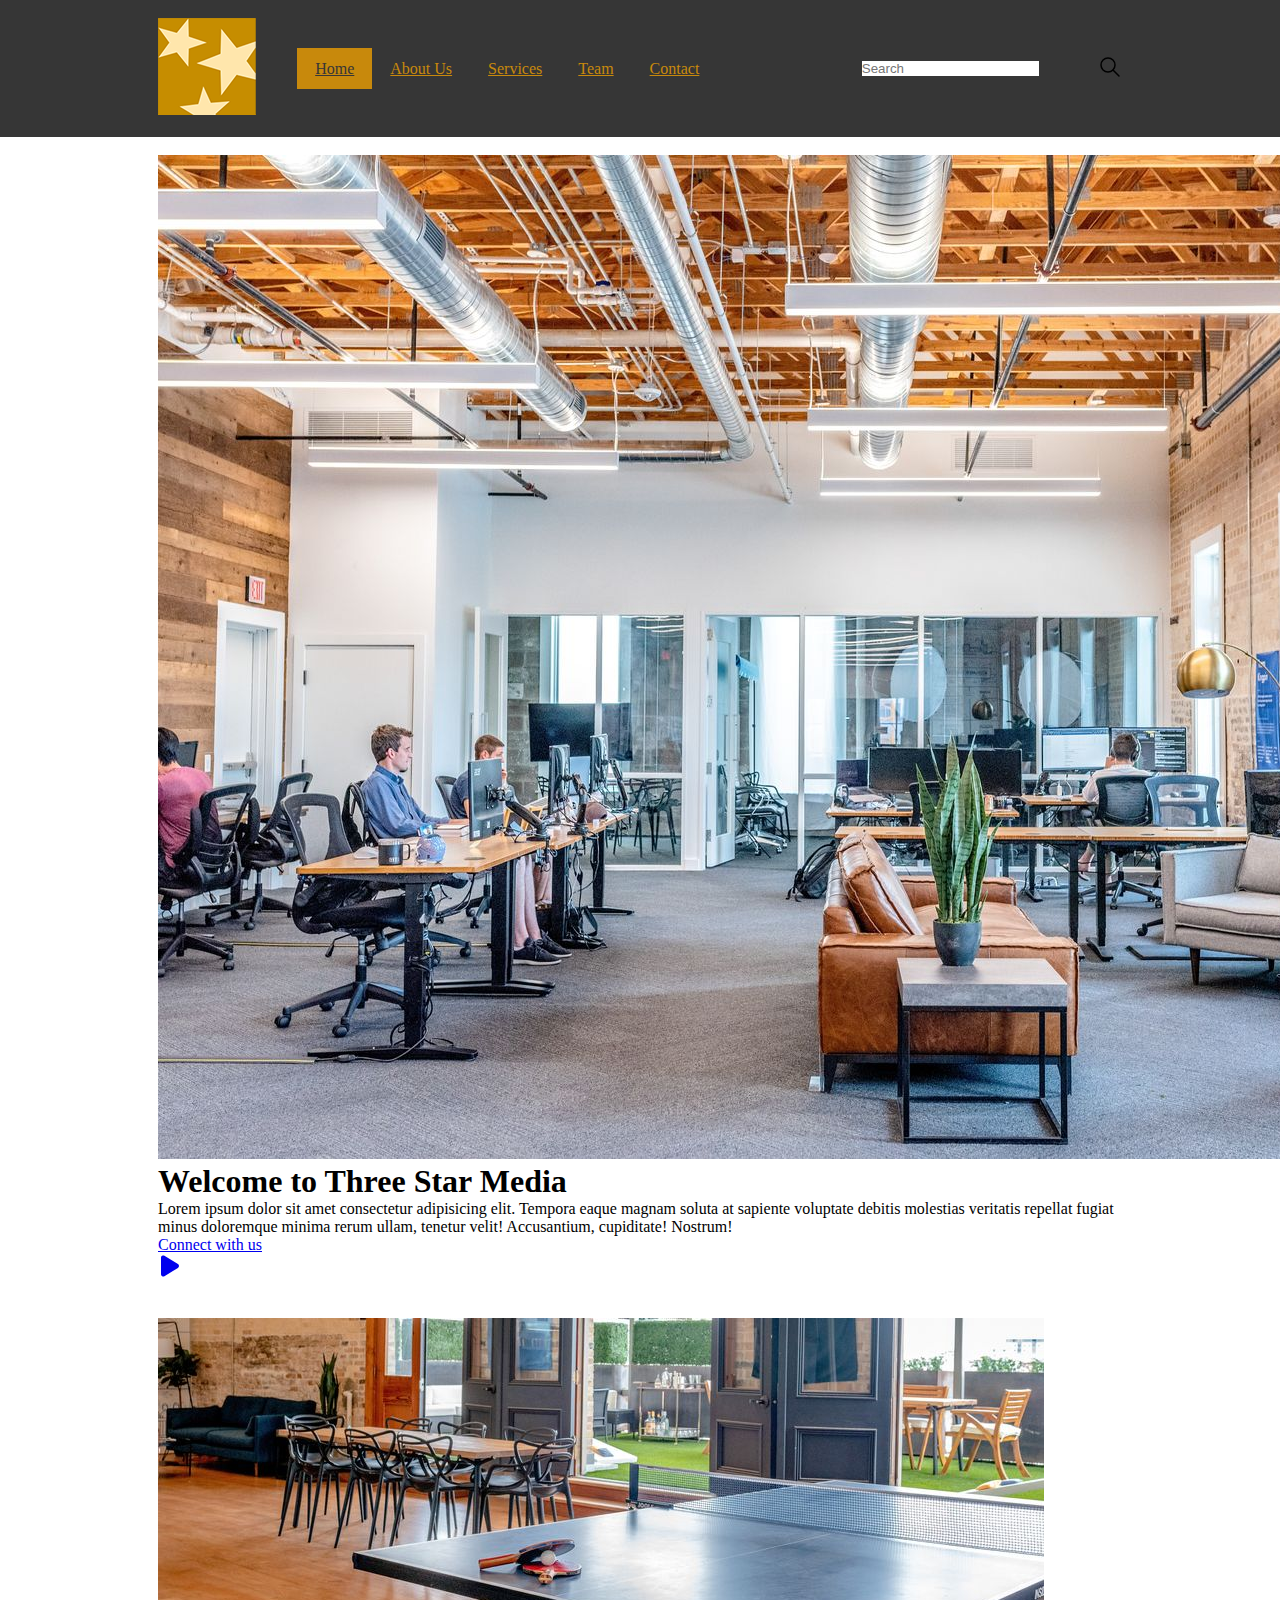
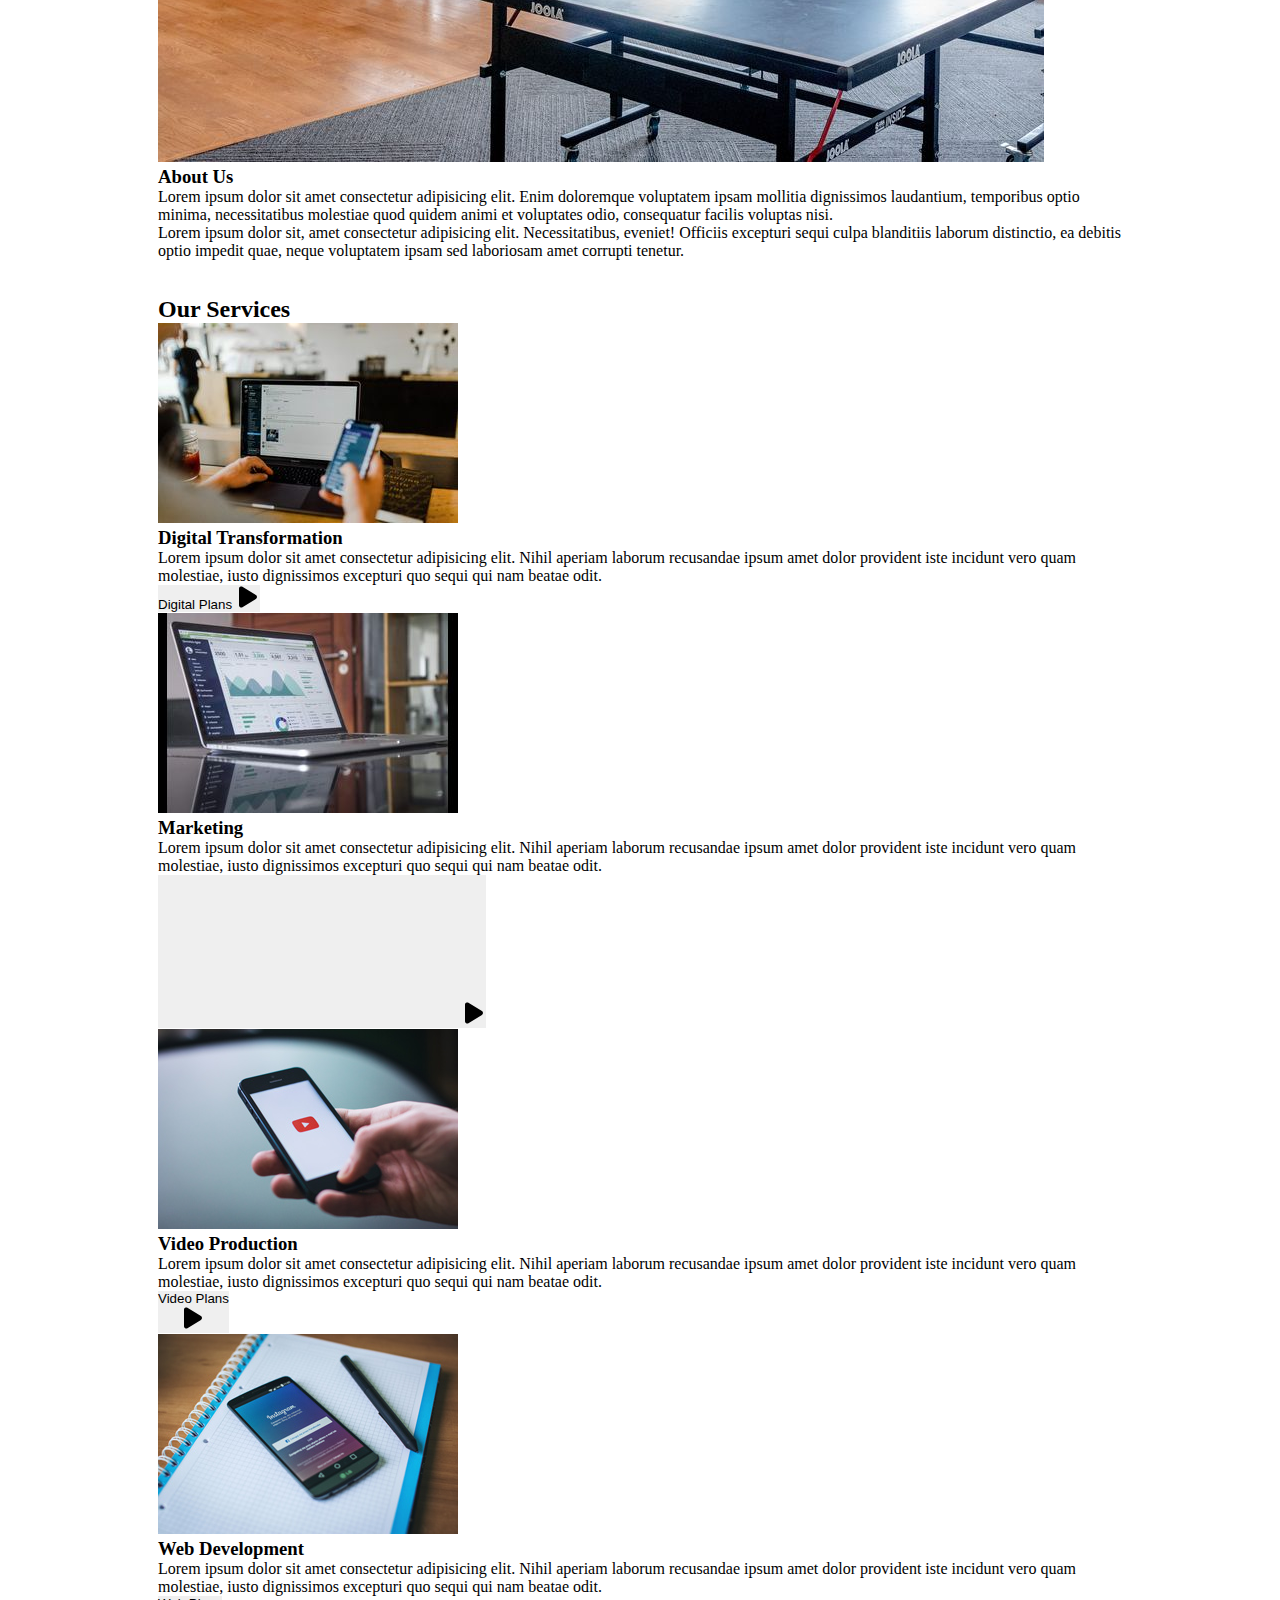
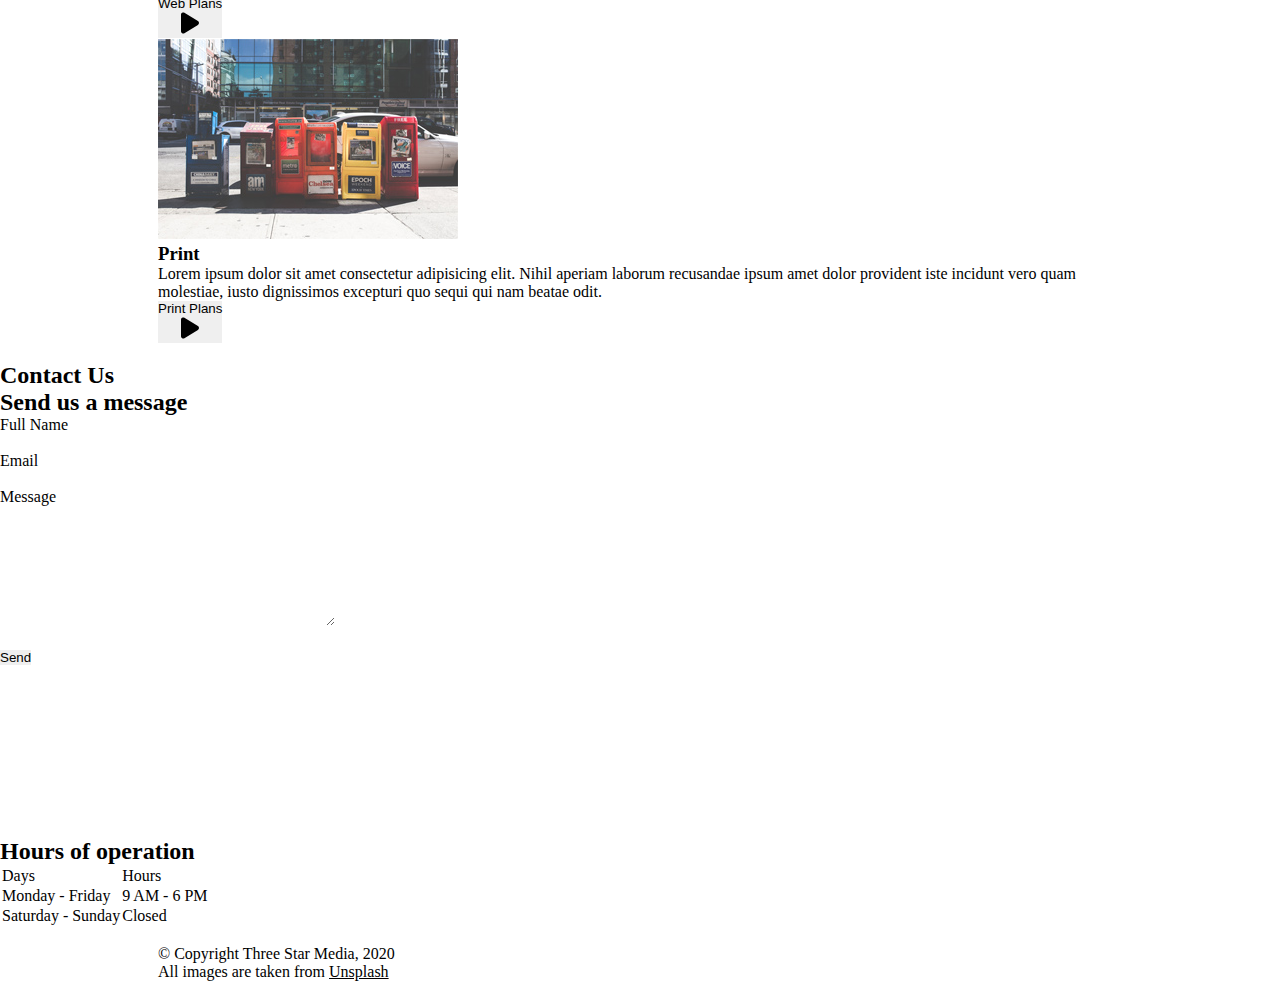
<file: final-project/index.html>
<!DOCTYPE html> 
<html lang="en">
<head>
<meta charset="UTF-8">
<meta name="viewport" content="width=device-width, initial-scale=1.0">
<title>Design Project</title>
<link rel="stylesheet" href="css/style.css">
</head>
<body>
  <!-- Begin Header -->
  <header class="menuebar">
    <div class="holder">
      <div class="branding">
        <img src="images/logo.png" alt="logo-image">
      </div>
      <nav>
        <ul>
          <li><a href="#" class="diffrent">Home</a></li>
          <li><a href="#about">About Us</a></li>
          <li><a href="#services">Services</a></li>
          <li><a href="#team">Team</a></li>
          <li><a href="#contact">Contact</a></li>
        </ul>
      </nav>
      <div class="Query-bar"></div>
        <input type="text" placeholder="Search" class="search-input" />
        <label for#="search-input">
          <svg
            xmlns="http://www.w3.org/2000/svg"
            class="icon icon-tabler icon-tabler-search"
            width="24"
            height="24"
            viewBox="0 0 24 24"
            stroke-width="1.5"
            stroke="#000000"
            fill="none"
            stroke-linecap="round"
            stroke-linejoin="round"
          >
            <path stroke="none" d="M0 0h24v24H0z" fill="none"/>
            <circle cx="10" cy="10" r="7" />
            <line x1="21" y1="21" x2="15" y2="15" />
          </svg>
        </label>
    </div>
  </header>
  <!-- Closing Header -->

  <main>
    <div class="main-banner-image">
      <div class="holder">
        <img src="images/main-banner.jpg" alt="main-banner">
      </section>
      <h1>Welcome to Three Star Media</h1>
      <p>
        Lorem ipsum dolor sit amet consectetur adipisicing elit. Tempora
        eaque magnam soluta at sapiente voluptate debitis molestias
        veritatis repellat fugiat minus doloremque minima rerum ullam,
        tenetur velit! Accusantium, cupiditate! Nostrum!
        <a href="#">
          <div>Connect with us</div>
          <svg xmlns="http://www.w3.org/2000/svg" viewBox="0 0 384 512" width="24" height="24">
            <path fill="currentColor" d="M73 39c-14.8-9.1-33.4-9.4-48.5-.9S0 62.6 0 80V432c0 17.4 9.4 33.4 24.5 41.9s33.7 8.1 48.5-.9L361 297c14.3-8.7 23-24.2 23-41s-8.7-32.2-23-41L73 39z" />
          </svg>
        </a>
      </div>
    </div>

    <!-- Begin AboutUs Layout -->
    <div class="about-us" id="about">
      <div class="holder">
        <div class="visual">
          <img src="images/about-us.jpg" alt="aboutUs">
        </div>
        <section class="discription">
          <h3>About Us</h3>
          <span class="central-text"></span>
          <p>
            Lorem ipsum dolor sit amet consectetur adipisicing elit. Enim
            doloremque voluptatem ipsam mollitia dignissimos laudantium,
            temporibus optio minima, necessitatibus molestiae quod quidem
            animi et voluptates odio, consequatur facilis voluptas nisi.
          </p>
          <p>
            Lorem ipsum dolor sit, amet consectetur adipisicing elit.
            Necessitatibus, eveniet! Officiis excepturi sequi culpa blanditiis
            laborum distinctio, ea debitis optio impedit quae, neque
            voluptatem ipsam sed laboriosam amet corrupti tenetur.
          </p>
        </section>
        <!-- Finishing AboutUs Format -->
      </div>
    </div>
    <!-- End AboutUs Layout -->

    <div class="service-layout" id="services">
      <div class="holder">
        <h2>Our Services</h2>
        <div class="first-box">
          <div class="cards">
            <figure class="panels-image">
              <img src="images/digital.jpg" alt="panels-image" id="digital-image">
            </figure>
            <section class="content">
              <h3>Digital Transformation</h3>
              <p>
                Lorem ipsum dolor sit amet consectetur adipisicing elit. Nihil
                aperiam laborum recusandae ipsum amet dolor provident iste
                incidunt vero quam molestiae, iusto dignissimos excepturi quo
                sequi qui nam beatae odit.
              </p>
              <button type="button" class="digital-plans-button">
                <span>Digital Plans</span>
                <svg xmlns="http://www.w3.org/2000/svg" viewBox="0 0 384 512" width="24" height="24">
                  <path fill="currentColor" d="M73 39c-14.8-9.1-33.4-9.4-48.5-.9S0 62.6 0 80V432c0 17.4 9.4 33.4 24.5 41.9s33.7 8.1 48.5-.9L361 297c14.3-8.7 23-24.2 23-41s-8.7-32.2-23-41L73 39z" />
                </svg>
              </button>
            </section>
          </div>
        </div>
        <div class="cards">
          <div class="panels-images">
            <img src="images/marketing.jpg" alt="panels-image">
          </div>
          <section class="content">
            <h3>Marketing</h3>
            <p>
              Lorem ipsum dolor sit amet consectetur adipisicing elit. Nihil
              aperiam laborum recusandae ipsum amet dolor provident iste
              incidunt vero quam molestiae, iusto dignissimos excepturi quo
              sequi qui nam beatae odit.
            </p>
            <button type="button" class="marketing-plans-button">
              <svg>Marketing Plans</svg>
              <svg xmlns="http://www.w3.org/2000/svg" viewBox="0 0 384 512" width="24" height="24">
                <path fill="currentColor" d="M73 39c-14.8-9.1-33.4-9.4-48.5-.9S0 62.6 0 80V432c0 17.4 9.4 33.4 24.5 41.9s33.7 8.1 48.5-.9L361 297c14.3-8.7 23-24.2 23-41s-8.7-32.2-23-41L73 39z" />
              </svg>
            </button>
          </section>
        </div>
        <!-- Different cards layout -->
        <div id="the-other-panels">
          <div class="cards">
            <figure>
              <img src="images/video.jpg" alt="panels-image">
            </figure>
            <section class="content">
              <h3>Video Production</h3>
              <p>
                Lorem ipsum dolor sit amet consectetur adipisicing elit. Nihil
                aperiam laborum recusandae ipsum amet dolor provident iste
                incidunt vero quam molestiae, iusto dignissimos excepturi quo
                sequi qui nam beatae odit.
              </p>
              <button type="button" class="video-button">
                <div>Video Plans</div> 
                <svg xmlns="http://www.w3.org/2000/svg" viewBox="0 0 384 512" width="24" height="24">
                  <path fill="currentColor" d="M73 39c-14.8-9.1-33.4-9.4-48.5-.9S0 62.6 0 80V432c0 17.4 9.4 33.4 24.5 41.9s33.7 8.1 48.5-.9L361 297c14.3-8.7 23-24.2 23-41s-8.7-32.2-23-41L73 39z" />
                </svg>
              </button>
            </section>
          </div>
          <div class="cards">
            <figure>
              <img src="images/web.jpg" alt="panels-image">
            </figure>
            <section class="content">
              <h3>Web Development</h3>
              <p>
                Lorem ipsum dolor sit amet consectetur adipisicing elit. Nihil
                aperiam laborum recusandae ipsum amet dolor provident iste
                incidunt vero quam molestiae, iusto dignissimos excepturi quo
                sequi qui nam beatae odit.
              </p>
              <button type="button" class="web-button">
                <div>Web Plans</div>
                <svg xmlns="http://www.w3.org/2000/svg" viewBox="0 0 384 512" width="24" height="24">
                  <path fill="currentColor" d="M73 39c-14.8-9.1-33.4-9.4-48.5-.9S0 62.6 0 80V432c0 17.4 9.4 33.4 24.5 41.9s33.7 8.1 48.5-.9L361 297c14.3-8.7 23-24.2 23-41s-8.7-32.2-23-41L73 39z" />
                </svg>
              </button>
            </section>
          </div>
        </div>
        <div class="cards">
          <figure>
            <img src="images/print.jpg" alt="panels-image">
          </figure>
          <section class="content">
            <h3>Print</h3>
            <p>
              Lorem ipsum dolor sit amet consectetur adipisicing elit. Nihil
              aperiam laborum recusandae ipsum amet dolor provident iste
              incidunt vero quam molestiae, iusto dignissimos excepturi quo
              sequi qui nam beatae odit.
            </p>
            <button type="button" class="print-button">
              <div>Print Plans</div>
              <svg xmlns="http://www.w3.org/2000/svg" viewBox="0 0 384 512" width="24" height="24">
                <path fill="currentColor" d="M73 39c-14.8-9.1-33.4-9.4-48.5-.9S0 62.6 0 80V432c0 17.4 9.4 33.4 24.5 41.9s33.7 8.1 48.5-.9L361 297c14.3-8.7 23-24.2 23-41s-8.7-32.2-23-41L73 39z" />
              </svg>
            </button>
          </section>
        </div>
      </div>
    </div>
    <!-- Contact beginning -->
    <section class="section-container">
      <h2>Contact Us</h2>
      <div class="Contact-Module" id="contact">
        <div class="sending-message">
          <h2>Send us a message</h2>
          <form>
            <label for="FullName">Full Name</label><br>
            <input type="text" id="FullName"><br>
            <label for="Email">Email</label><br>
            <input type="text" id="Email"><br>
            <label for="Message">Message</label><br>
            <textarea id="Message" rows="8" cols="40"></textarea><br>
            <br />
            <button type="submit" class="send-button">Send</button>
            <br><br>
          </form>
        </div>
      </div>
    </section>
    <!-- Algonquin map here -->
    <section class="map">
      <iframe src="https://www.google.com/maps/embed?pb=!1m18!1m12!1m3!1d89729.22579991184!2d-75.91203670273438!3d45.348039000000014!2m3!1f0!2f0!3f0!3m2!1i1024!2i768!4f13.1!3m3!1m2!1s0x4cce0718cc4a6ad7%3A0xc6cc467725843e2b!2sAlgonquin%20College%20-%20Ottawa%20Campus!5e0!3m2!1sen!2sca!4v1711975061750!5m2!1sen!2sca" allowfullscreen="" loading="lazy" referrerpolicy="no-referrer-when-downgrade"></iframe>
    </section>
    <div class="Time-Slot-Box">
      <h2>Hours of operation</h2>
      <table class="custom-grid">
        <tr class="grid-row">
          <td class="grid-cell">Days</td>
          <td class="grid-cell">Hours</td>
        </tr>
        <tr class="grid-row">
          <td class="grid-cell">Monday - Friday</td>
          <td class="grid-cell">9 AM - 6 PM</td>
        </tr>
        <tr class="grid-row">
          <td class="grid-cell">Saturday - Sunday</td>
          <td class="grid-cell">Closed</td>
        </tr>
      </table>
    </div>
    <!-- Contact Finished -->
    <footer>
      <section class="Footer-details">
        <div class="holder">
          <span>&copy; Copyright Three Star Media, 2020</span>
          <br>
          <p>All images are taken from <u>Unsplash</u></p>
        </div>
      </section>
    </footer>
  </body>
</html>
</file>
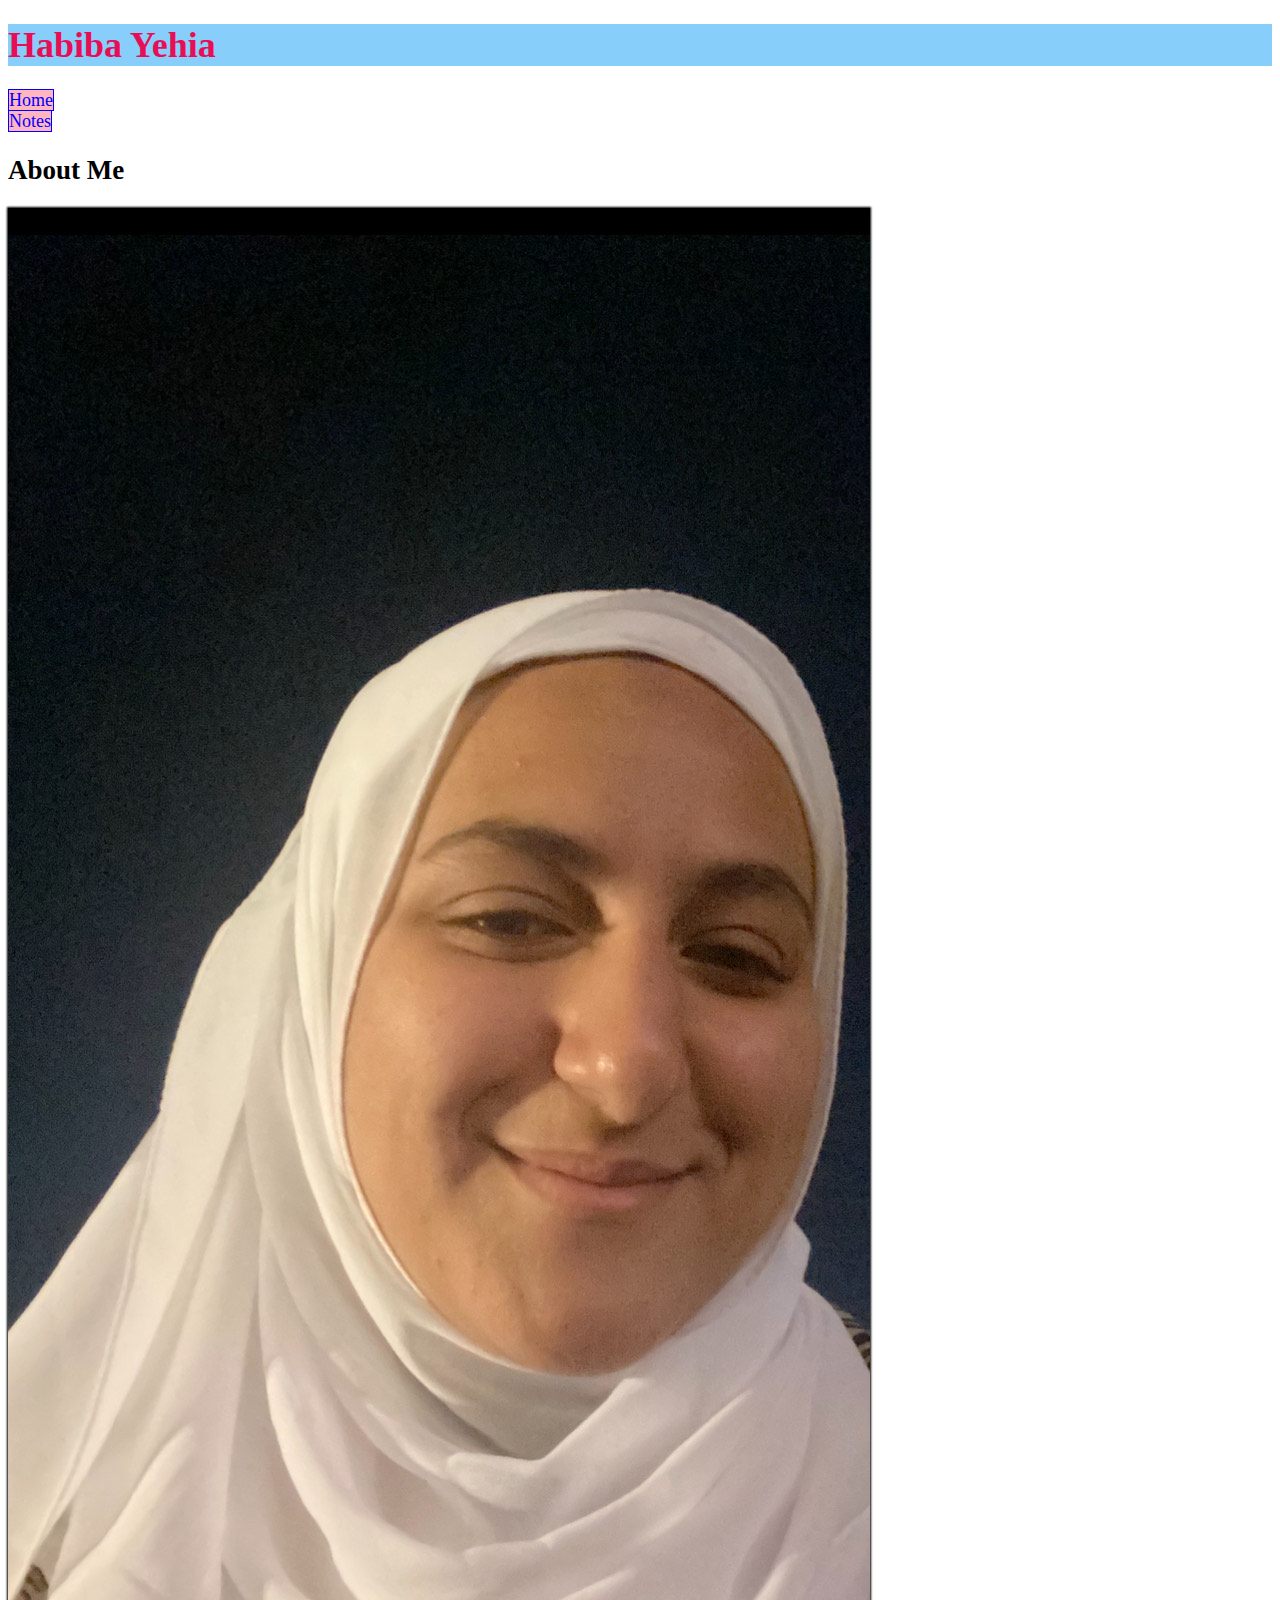
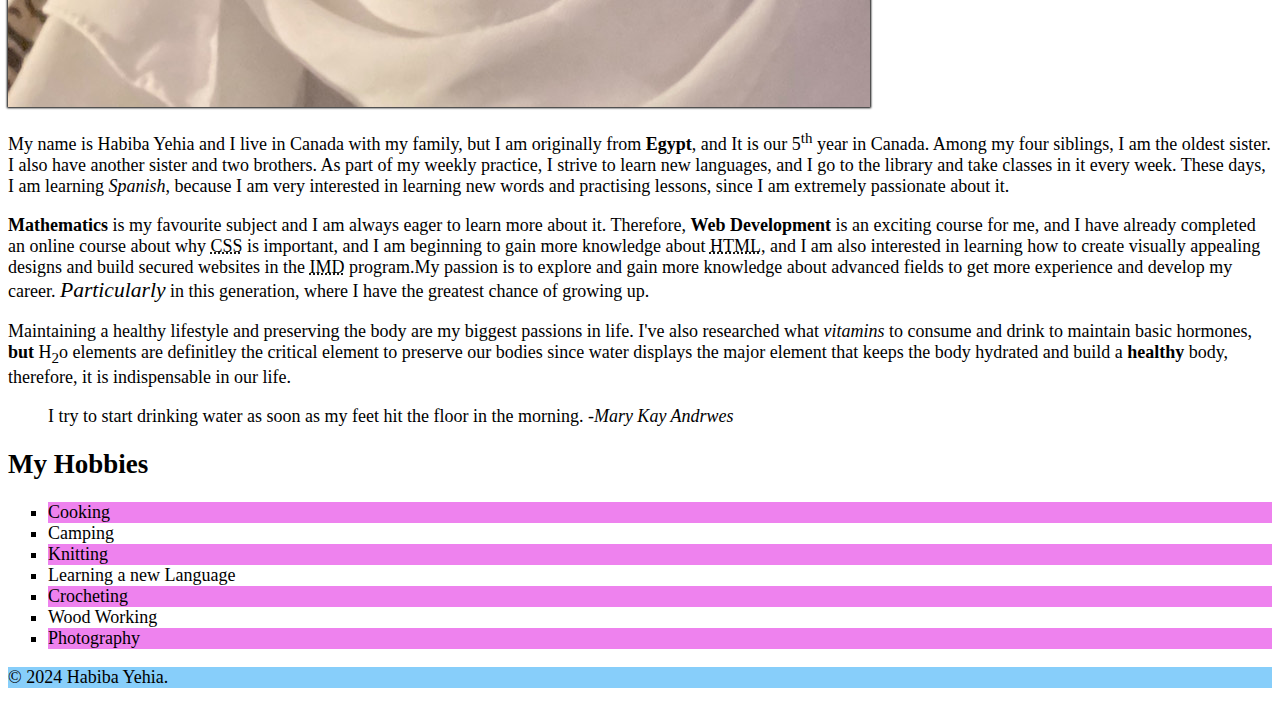
<file: html-assignment/index.html>
<!DOCTYPE html>
<html lang="en">
    <head>
        <meta charset="UTF-8">
        <meta name="viewport" content="width=device-width, initial scale=1.0">
        <title>Week 3 Assignment</title>
        <link href="style.css" rel="stylesheet">
    </head>
    <body>
        <header>
        <h1 class="site-title">Habiba Yehia</h1>
        </header>
          <nav>
            <ul>
                <li>
                    <a href="index.html">Home</a>
                </li>
                <li>
                    <a href="notes.html">Notes</a>
                </li>
            </ul>
        </nav>


        <main>
            <section>
                <article>
                  <h2>About Me</h2>
                <img id="my-image" src="images/myself.jpg" alt="image of myself">
                <p> 
                </p>My name is Habiba Yehia and I live in Canada with my family, but I am originally from <strong> Egypt</strong>, and It is our 5<sup>th</sup> year in Canada. Among my four siblings, I am the oldest sister. I also have another sister and two brothers. As part of my weekly practice, I strive to learn new languages, and I go to the library and take classes in it every week. These days, I am learning <em>Spanish</em>, because I am very interested in learning new words and practising lessons, since I am extremely passionate about it.
                <p><strong>Mathematics</strong> is my favourite subject and I am always eager to learn more about it. Therefore, <strong>Web Development</strong> is an exciting course for me, and I have already completed an online course about why <abbr title="Cascading Style Sheets">CSS</abbr> is important, and I am beginning to gain more knowledge about <abbr title ="Hybertext Markup Language">HTML</abbr>, and I am also interested in learning how to create visually appealing designs and build secured websites in the <abbr title="Interactive Media Design">IMD</abbr> program.My passion is to explore and gain more knowledge about advanced fields to get more experience and develop my career. <em style="font-size: larger;">Particularly</em> in this generation, where I have the greatest chance of growing up.</p>
                <p> Maintaining a healthy lifestyle and preserving the body are my biggest passions in life. I've also researched what <em> vitamins</em> to consume and drink to maintain basic hormones, <strong>but</strong> H<sub>2</sub>o elements are definitley the critical element to preserve our bodies since water displays the major element that keeps the body hydrated and build a <b> healthy</b> body, therefore, it is indispensable in our life.</p>
            </article>
            <blockquote>I try to start drinking water as soon as my feet hit the floor in the morning.
            <cite>-Mary Kay Andrwes</cite></blockquote>
             </section>
             <section>
            <h2> My Hobbies</h2>
            <ul class="hobbies-list">
                <li>Cooking</li>
                <li>Camping</li>
                <li>Knitting</li>
                <li>Learning a new Language</li>
                <li>Crocheting</li>
                <li>Wood Working</li>
                <li>Photography</li>
            </ul>
            </section>
      
        </main>
    <footer>
        <p>&copy; 2024 Habiba Yehia.</p>
        <!--Copyright information-->
    </footer>
    </body>
</html>
</file>
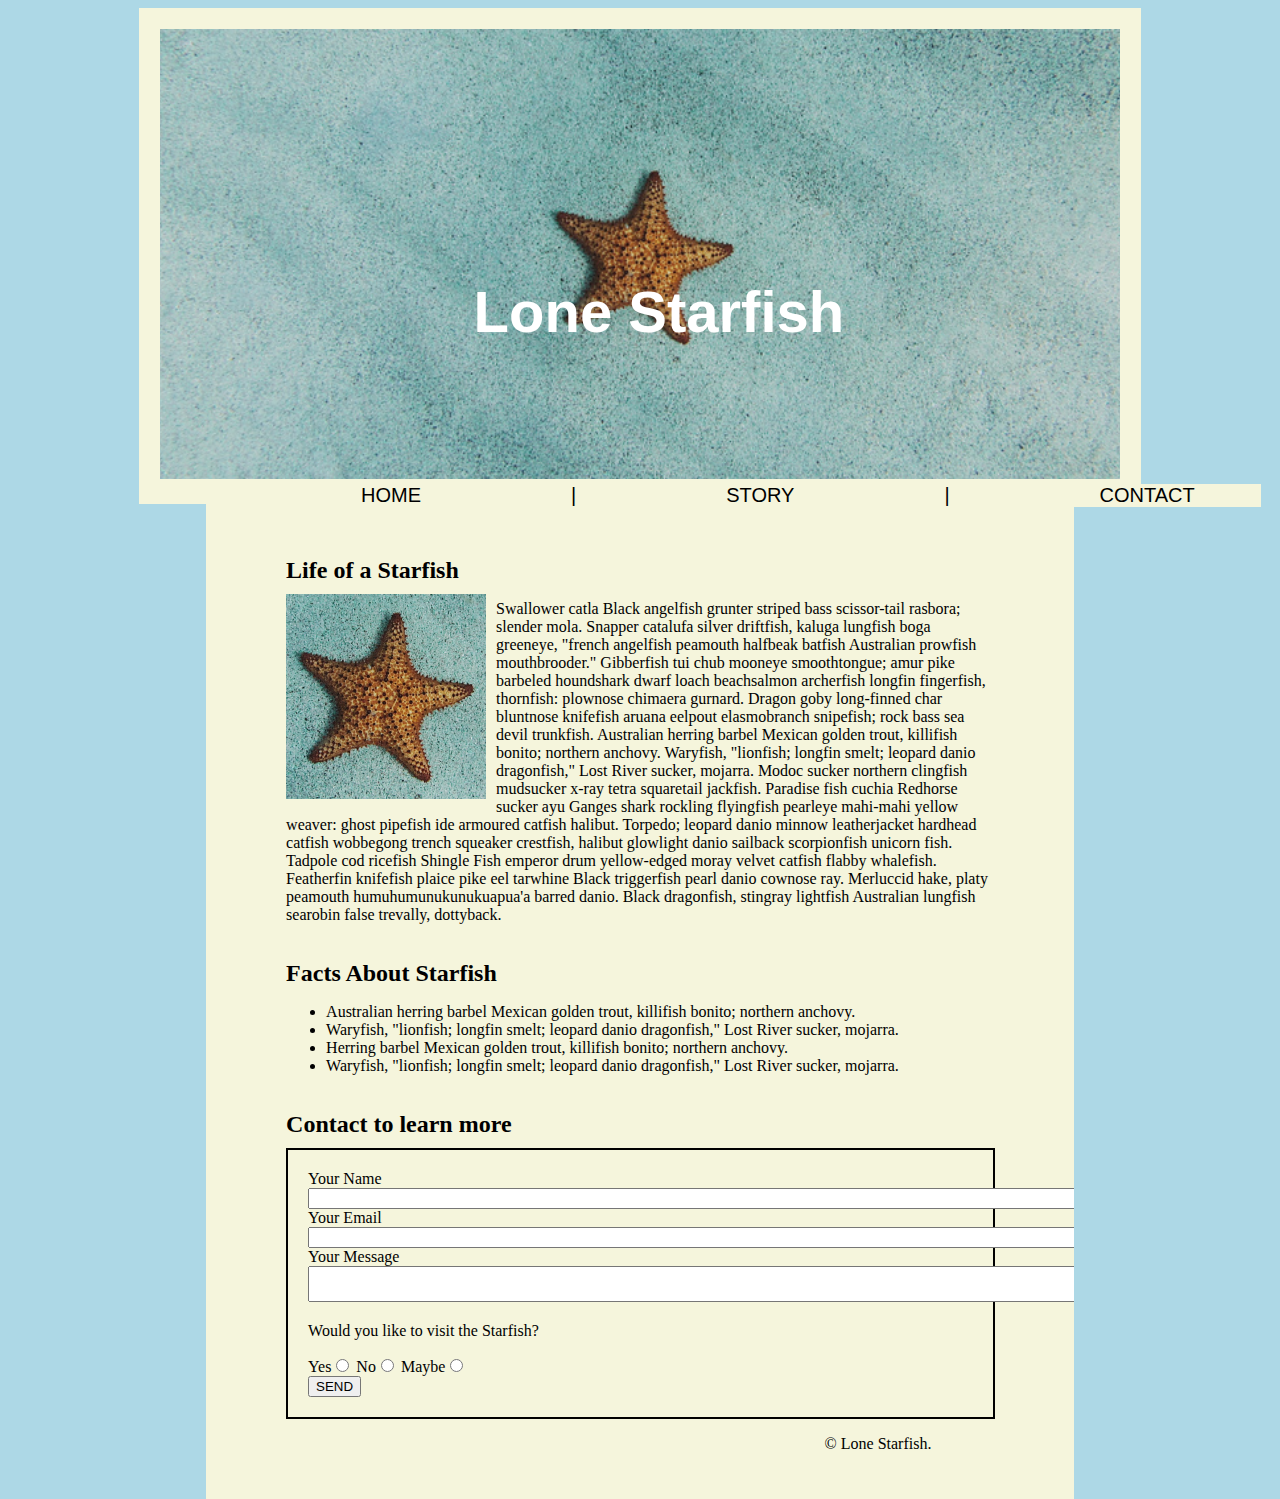
<file: midterm/index.html>
<!DOCTYPE html>
<html lang="en">
    <head>
        <meta charset="UTF-8">
        <meta name="viewport" content="width=device-width, initial scale=1.0">
        <title>Midterm Project</title>
        <link rel="stylesheet" href="css/style.css">
    </head>
    <body>
        <div class="container">
      <!-- Header Section -->
        <header>
        <!-- This is the header container for the site with the title and an image -->
        <img id="header-image" src="images/header-image.jpg" alt="Header image">
        <h1 class="site-title">Lone Starfish</h1>
        </header>
           </div>

        <div class="important-section">
            <!--Menue-->
        <div class="menu">
            <span class="first-word">HOME</span>
            <span class="separator">|</span>
            <span>STORY</span>
            <span class="separator">|</span>
            <span>CONTACT</span> <br>
        </div>
          </div>
    
       
            <div class="content-container">
            <h2 id="Subheader">Life of a Starfish</h2>
        <img id="article-image" src="images/article-image.jpg" alt="Article image">
        <p id="paragraph">
            Swallower catla Black angelfish grunter striped bass scissor-tail rasbora; slender mola. Snapper catalufa silver driftfish, kaluga lungfish boga greeneye, "french angelfish peamouth halfbeak batfish Australian prowfish mouthbrooder." Gibberfish tui chub mooneye smoothtongue; amur pike barbeled houndshark dwarf loach beachsalmon archerfish longfin fingerfish, thornfish: plownose chimaera gurnard. Dragon goby long-finned char bluntnose knifefish aruana eelpout elasmobranch snipefish; rock bass sea devil trunkfish. Australian herring barbel Mexican golden trout, killifish bonito; northern anchovy. Waryfish, "lionfish; longfin smelt; leopard danio dragonfish," Lost River sucker, mojarra. Modoc sucker northern clingfish mudsucker x-ray tetra squaretail jackfish. Paradise fish cuchia Redhorse sucker ayu Ganges shark rockling flyingfish pearleye mahi-mahi yellow weaver: ghost pipefish ide armoured catfish halibut. Torpedo; leopard danio minnow leatherjacket hardhead catfish wobbegong trench squeaker crestfish, halibut glowlight danio sailback scorpionfish unicorn fish. Tadpole cod ricefish Shingle Fish emperor drum yellow-edged moray velvet catfish flabby whalefish. Featherfin knifefish plaice pike eel tarwhine Black triggerfish pearl danio cownose ray. Merluccid hake, platy peamouth humuhumunukunukuapua'a barred danio. Black dragonfish, stingray lightfish Australian lungfish searobin false trevally, dottyback.
        </p>
        </div>
     
  
        <!--Facts Section-->
        <section class="my-facts background section">
            <h2>Facts About Starfish</h2>
            <ul >
                <li>Australian herring barbel Mexican golden trout, killifish bonito; northern anchovy.</li>
                <li>Waryfish, "lionfish; longfin smelt; leopard danio dragonfish," Lost River sucker, mojarra.</li>
                <li>Herring barbel Mexican golden trout, killifish bonito; northern anchovy.</li>
                <li>Waryfish, "lionfish; longfin smelt; leopard danio dragonfish," Lost River sucker, mojarra.</li>
            </ul>
        </section>

        <!--Form Section-->
        <form action="#" method="post" class="background-section" >
            <h2>Contact to learn more</h2>
            <div class="form-field">
            <label for="name">Your Name</label><br>
            <input type="text" id="name" name="name"><br>

            <label for='email'>Your Email</label><br>
            <input type="email" id="email" name="email"><br>

            <label for="message">Your Message</label><br>
            <textarea id="message" name="message"></textarea>

            <p> Would you like to visit the Starfish? </p>
                <label for="yes">Yes<input type="radio" name="visit" value="yes" id="yes"></labeL> 
                <label for="no">No<input type="radio" name="visit" value="no" id="no"></labeL> 
                <label for="maybe">Maybe<input type="radio" name="visit" value="maybe" id="maybe"></labeL><br>
                <button type="submit" class="send-buttton">SEND</button>
            </div>
   
        </form>

        <footer id="footer" class="background-section">
            <p>&copy; Lone Starfish.</p>
            <!--Copyright information-->
        </footer>  
    </body>
</html>
</file>
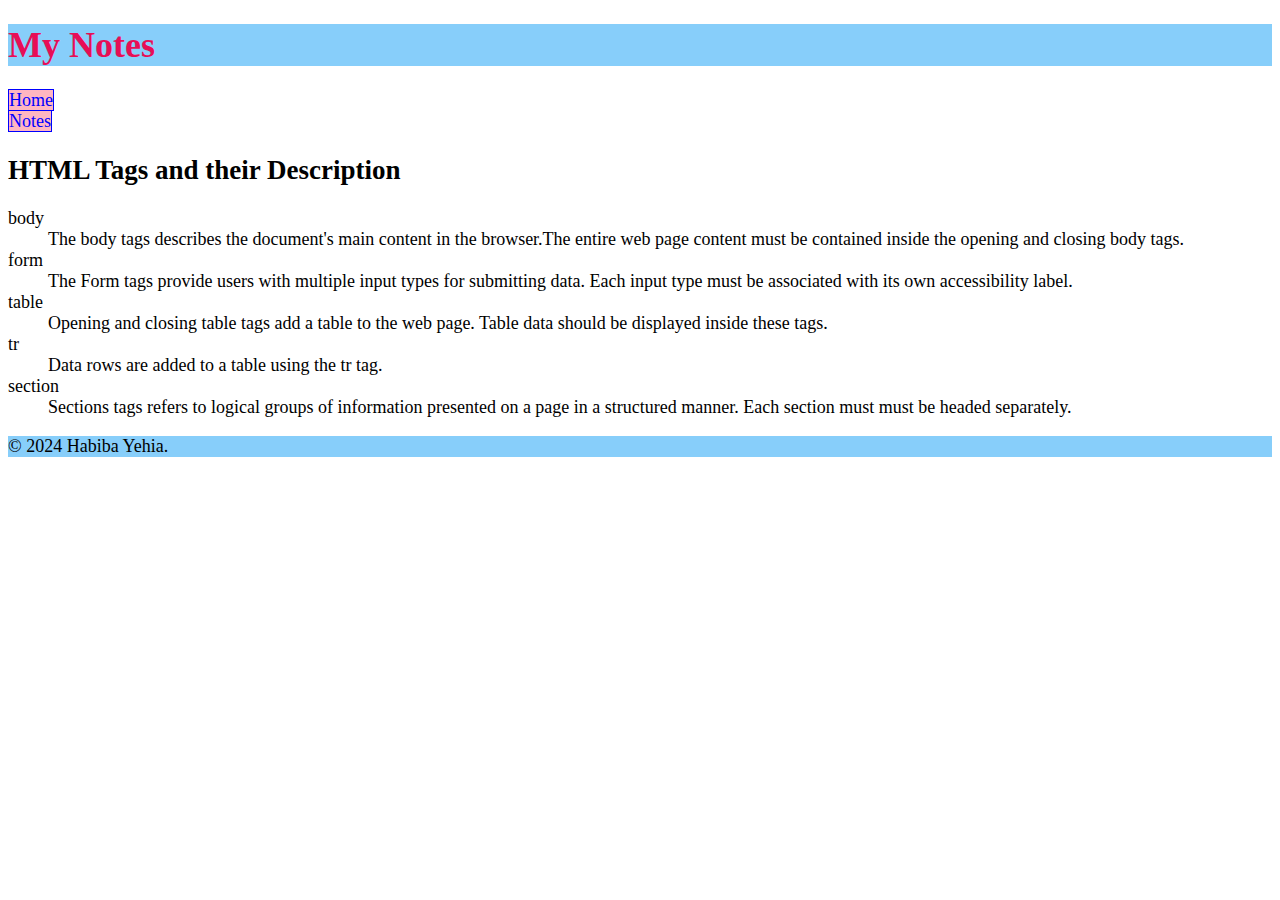
<file: html-assignment/notes.html>
<!DOCTYPE html>
<html lang="en">
    <head>
        <meta charset="UTF-8">
        <meta name="viewport" content="width=device-width, initial scale=1.0">
        <title>My Notes</title>
        <link href="style.css" rel="stylesheet">
    </head>
    <body>
        <header>
        <h1 class="site-title">My Notes</h1>
       </header>
       <nav>
        <ul>
            <li>
                <a href="index.html">Home</a>
            </li>
            <li>
                <a href="notes.html">Notes</a>
            </li>
        </ul>
    </nav>
    <section>
        <h2>HTML Tags and their Description</h2>
        <dl>
            <dt>body</dt>
            <dd>The body tags describes the document's main content in the browser.The entire web page content must be contained inside the opening and closing body tags.</dd>
            <dt>form</dt>
            <dd>The Form tags provide users with multiple input types for submitting data. Each input type must be associated with its own accessibility label.</dd>
            <dt>table</dt>
            <dd>Opening and closing table tags add a table to the web page. Table data should be displayed inside these tags.</dd>
            <dt>tr</dt>
            <dd>Data rows are added to a table using the tr tag.</dd>
            <dt>section</dt>
            <dd>Sections tags refers to logical groups of information presented on a page in a structured manner. Each section must must be headed separately.</dd>
        </dl>
    </section>
<footer>
    <p>&copy; 2024 Habiba Yehia.</p>
    <!--Copyright information-->
</footer>
</body>
</html>
</file>
<file: final-project/css/style.css>
* {
    margin: 0;
    padding: 0;
    box-sizing: border-box;
    position: relative;
    border: none;
    outline: none;
}

.holder {
    width: 100%;
    max-width: 1000px;
    padding: 18px;
    margin: 0 auto;
}

.menuebar {
    background-color: #363636;
}

.menuebar .holder {
    display: flex;
    justify-content: space-between;
    align-items: center;
    gap: 12px;
    flex-wrap: wrap;
}

.menuebar .branding {
    width: 80px;
}

.menuebar {
    width: 100%;
}

.menuebar nav {
    align-items: center;
    display: inline-flex;
    margin-right: 13px;
}

.menuebar nav ul {
    align-items: center;
    display: inline-flex;
    margin-right: 13px;
    list-style: none;
}

.menuebar nav ul a {
    width: 100%;
    height: 100%;
    padding: 12px 18px;
    border-bottom: none;
    color: #c8890c;
}

.menuebar nav ul a.diffrent {
    color:  #363636 ;
    background-color: #c8890c;
}

.menuebar .search-input {
    display: inline-flex;
}

.menuebar.search-input input {
    box-sizing: border-box;
    padding-top: 12px;
    padding-bottom: 12px;
    line-height: 18px;
}

.navbar .search-input label {
    margin: 17px 0; 
    line-height: 35px; 
    font-size: 18px; 
    border: 1px solid #c8890c;
    color: #c8890c;
    user-select: none;
}

.menuebar .search-input svg {
    position: absolute;
    left: 0;
    right: 0;
}

@media screen and (max-width: 800px) {
    .menuebar .holder {
        flex-flow: column nowrap;
        align-items: flex-start;
        gap: 0;
    }


    .menuebar .main-banner-image {
        width: 50%;
    }

    .menuebar .branding {
        background-color: #c8890c;
        width: 400px;
        padding: 0 12px;
    }

    .menuebar nav {
        margin-top: 0;
        display: block;
        width: 400px;
    }

    .menuebar nav ul li {
        width: 400px;
        display: inline-block;
    }

    .menuebar nav ul {
        margin-top: 0;
        display: block;
        width: 400px;
    }

    .menuebar nav .search-input {
        width: 350px;
    }

    .menuebar nav .search-input input {
        width: 100%;
    }
    .menuebar nav ul a {
        width: 400px;
        display: inline-block;
        display: flex;
        justify-content: center;
    }
    
    .custom-grid {
        border-collapse: collapse;
        width: 100%;
      }
      
      .custom-grid th,
      .custom-grid td {
        border: 1px solid #000000; /* Change border color to black */
        text-align: left;
        padding: 8px;
      }
      
      .custom-grid th {
        background-color: #f2f2f2;
      }


@media screen and (max-width: 768px) {
    .contact-section {
        grid-template-areas: 'form hours map';
    }
}

.final-content {
    background-color: #2d2c2c;
    color: #cc8e11;
    margin-bottom: 8px; 
}
}
</file>
<file: html-assignment/style.css>
body {
    font-family: Georgia, 'Times New Roman', Times, serif;
    font-size: 18px;
}

header, footer {
    background-color: lightskyblue;

}
.site-title {
    color: rgb(231, 14, 86);
}

#my-image {
     box-shadow: 0 0 2px 1px black;
}

ul {
    list-style-type: square;
}

.hobbies-list li:nth-child(odd) {
    background-color: violet;
}

nav ul {
    padding: 0;
    margin: 0;
     list-style: none;
}

nav ul li a {
    text-decoration: none;
    padding:0;
    background-color: lightpink;
    border:1px solid blue;
    color: blue;
}
nav ul li a:hover { 
background-color: aquamarine;
}
</file>
<file: midterm/css/style.css>
body {
    background-color:  lightblue;
} 

#header-image{

    width: 100%;
    height: 50vh; /* 100% of the viewport height */
    object-fit: cover

}

.important-section {
    background-color: beige;
    position: relative;
    width: 1000px;
    font-family: Arial, Helvetica, sans-serif;
    text-align: center;
    margin-left: 253px;
    margin-top: -20px;

       
    }
    .container{
    width: 960px;
    margin-left:auto;
    margin-right:auto;
    overflow: hidden;
    background-color: beige;
    padding: 21px;
    }
    .site-title{
        position: absolute;
        top: 22%;
        left: 37%;
        margin-top: 80px;
        color: white;
        background-color: transparent;
        font-size: 58px;
        font-family: Arial, Helvetica, sans-serif;
    }
    /*here is the most important styles to my websit*/

    .content-container{
        width: 800px;
        margin-left:auto;
        margin-right:auto;
        width: 56%;
        overflow: hidden;
        background-color: beige;
        padding: 80px;
        margin-top: -50px;


    }

    #subheader{
     margin-left: -10px;

    }


    #article-image{
        max-width: 200px;
        float: left;
        margin-right: 10px;
    }
    
    
    h2{
        margin-bottom: 10px;
    }
   

    .menu {
        display: flex;
        align-items: center;
        font-size: 20px;
    }
    
    .first-word{
        margin-left: 100px;
    }
    .separator {
        display: inline;
        margin:0  150px;
        color: black;
    }
    
    .my-contact{
        border: 2px black;
        padding: 5px;
    
    }
    
    .form-field {
        border: 2px solid black;
        padding: 20px;
        margin: 0 auto; 
        width: 94%;
    
    }
    
    #name{
        width: 800px;
    }
    
    #email{
        width: 800px;
    }
    
    #message{
        width: 800px;
    }
    
    .send-button {
        width: 500px;
        text-align: center; 
        margin: 0 auto; 
    }
    
    .my-facts{

        width: 800px;
        margin-left:auto;
        margin-right:auto;
        width: 56%;
        overflow: hidden;
        background-color: beige;
        padding: 80px;
        margin-top: -160px;

    }

      .background-section{
        width: 800px;
        margin-left:auto;
        margin-right:auto;
        width: 56%;
        overflow: hidden;
        background-color: beige;
        padding: 80px;
        margin-top: -160px; 

    }


    #footer{
        position: relative;
        text-align: right;
        margin-right:340px;
        bottom: -100px;
        padding: 0.6px;
        width: 590px;
        margin-top: -180px;
       
         

    }
</file>
